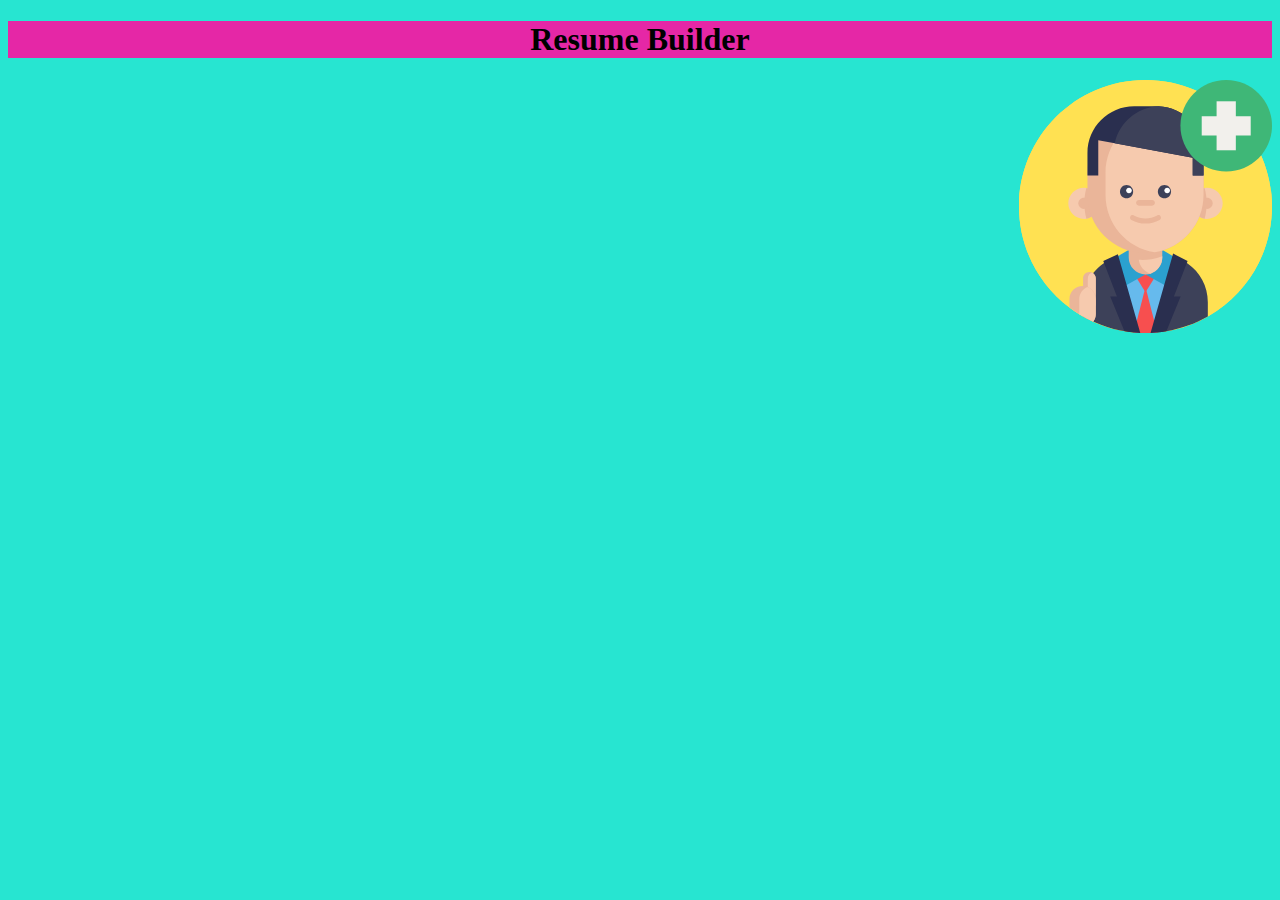
<file: index.html>
<!DOCTYPE html>
<html lang="en" dir="ltr">
  <head>
    <meta charset="utf-8">
    <title>resume builder</title>
    <link rel="stylesheet" href="css/index.css">
    <link rel="apple-touch-icon" sizes="57x57" href="icons/apple-icon-57x57.png">
<link rel="apple-touch-icon" sizes="60x60" href="icons/apple-icon-60x60.png">
<link rel="apple-touch-icon" sizes="72x72" href="icons/apple-icon-72x72.png">
<link rel="apple-touch-icon" sizes="76x76" href="icons/apple-icon-76x76.png">
<link rel="apple-touch-icon" sizes="114x114" href="icons/apple-icon-114x114.png">
<link rel="apple-touch-icon" sizes="120x120" href="icons/apple-icon-120x120.png">
<link rel="apple-touch-icon" sizes="144x144" href="icons/apple-icon-144x144.png">
<link rel="apple-touch-icon" sizes="152x152" href="icons/apple-icon-152x152.png">
<link rel="apple-touch-icon" sizes="180x180" href="icons/apple-icon-180x180.png">
<link rel="icon" type="image/png" sizes="192x192"  href="icons/android-icon-192x192.png">
<link rel="icon" type="image/png" sizes="32x32" href="icons/favicon-32x32.png">
<link rel="icon" type="image/png" sizes="96x96" href="icons/favicon-96x96.png">
<link rel="icon" type="image/png" sizes="16x16" href="icons/favicon-16x16.png">
<link rel="manifest" href="icons/manifest.json">
<meta name="msapplication-TileColor" content="#ffffff">
<meta name="msapplication-TileImage" content="/ms-icon-144x144.png">
<meta name="theme-color" content="#ffffff">

  </head>
  <body>
    <header>
      <h1>Resume Builder</h1>
    </header>
    <a href="form.html"><img src="images/ji.svg" alt="add user"></a>
    <div class="parent">

    </div>
  </body>
</html>
<script type="text/javascript" src="js/get.js">

</script>
<!-- service worker installation -->
<script type="text/javascript">
if ('serviceWorker' in navigator) {
  navigator.serviceWorker.register("js/sw.js")
  .then(function(register)
  {
    register.addEventListener('update found',function()
  {
    var installingsw=register.installing;
    console.log("serviceWorker is installed",installingsw);
  });
})
  .catch(function(e)
{
console.log("error");
});
}
else {
  console.log("browser does not support");
}

</script>
</file>
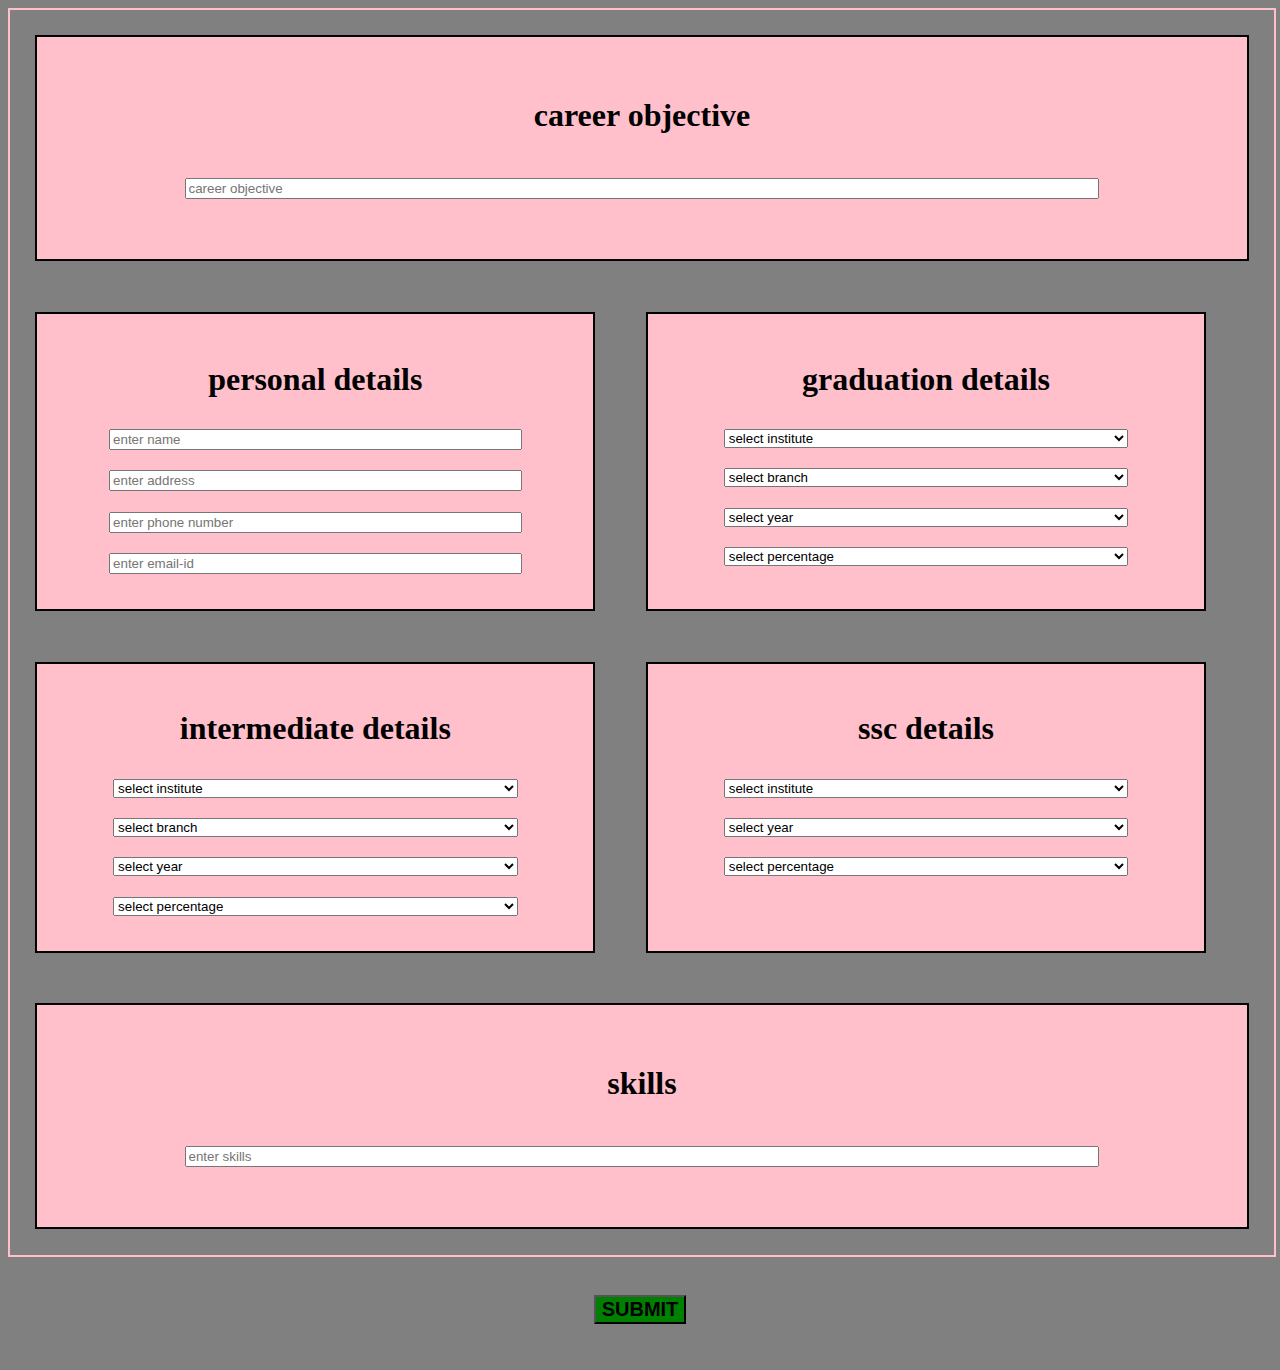
<file: form.html>
<!DOCTYPE html>
<html lang="en" dir="ltr">
  <head>
    <meta charset="utf-8">
    <title>resume form</title>
    <link rel="stylesheet" href="css/form.css">
    <meta name="viewport" content="width=device-width,initial-scale=1.0">
  </head>
  <body>
    <div class="parent">
      <!-- career objective -->
      <div class="career">
        <h1>career objective</h1>
        <label for="career">
        <input type="text" name="career" id="career" placeholder="career objective" >
</label>
      </div>
      <!-- personal info -->
      <div class="details">
        <h1>personal details</h1>
          <input type="text" name="name" id="name" placeholder="enter name"><br>
          <input type="text" name="address" id="address" placeholder="enter address"><br>
        <input type="number" name="phone" id="phone" placeholder="enter phone number"><br>
      <input type="email" name="email" id="email" placeholder="enter email-id"><br>
        </div>
        <!-- education details -->
        <div class="details">
          <h1>graduation details</h1>
          <label for="ginstitute">
            <select id="ginstitute">
          <option>select institute</option>
            <option> mits</option>
              <option>viswam</option>
                <option >gvc</option>
                  </select>
                </label>
                <select id="gbranch">
              <option>select branch</option>
                <option> cse</option>
                  <option>mech</option>
                    <option >eee</option>
                      </select>
                      <select id="gyear">
                    <option>select year</option>
                      <option> 1</option>
                        <option>2</option>
                          <option>3</option>
                            <option>4</option>

                            </select>
                            <select id="gpercent">
                          <option>select percentage</option>
                            <option> distinction</option>
                              <option>90</option>
                                <option >70</option>
                                  <option >50</option>
                                  </select>
                                    </div>
                                    <!-- inter details -->
                                    <div class="details">
                                      <h1>intermediate details</h1>
                                      <label for="iinstitute">
                                        <select id="iinstitute">
                                      <option>select institute</option>
                                        <option> sri chaitanya</option>
                                          <option>narayana</option>
                                            <option >rami reddy</option>
                                              </select>
                                            </label>
                                            <select id="ibranch">
                                          <option>select branch</option>
                                            <option> mpc</option>
                                              <option>bipc</option>
                                                <option >cec</option>
                                                  </select>
                                                  <select id="iyear">
                                                <option>select year</option>
                                                  <option> 2015</option>
                                                    <option>2014</option>

                                                        </select>
                                                        <select id="ipercent">
                                                      <option>select percentage</option>
                                                        <option> distinction</option>
                                                          <option>90</option>
                                                            <option >70</option>
                                                              <option >50</option>
                                                              </select>
                                                                </div>
                                    <!-- ssc -->
                                    <div class="details">
                                      <h1>ssc details</h1>
                                      <label for="sinstitute">
                                        <select id="sinstitute">
                                      <option>select institute</option>
                                        <option> sbsr</option>
                                          <option>sri</option>
                                            <option >gitam</option>
                                              </select>
                                            </label>
                                                  <select id="syear">
                                                <option>select year</option>
                                                  <option> 2017</option>
                                                    <option>2016</option>
                                                      <option>2015</option>
                                                        <option>2014</option>

                                                        </select>
                                                        <select id="spercent">
                                                      <option>select percentage</option>
                                                        <option> distinction</option>
                                                          <option>90</option>
                                                            <option >70</option>
                                                              <option >50</option>
                                                              </select>
                                                                </div>
                                                                <div class="skills">
                                                                  <h1>skills</h1>
                                                                  <input type="text" name="skills" id="skills" placeholder="enter skills">

                                                                </div>




        </div>
        <button type="button" name="button" id="button" onclick="submitData()">SUBMIT</button>


  </body>
  <script type="text/javascript" src="js/main.js">

  </script>


</html>
</file>
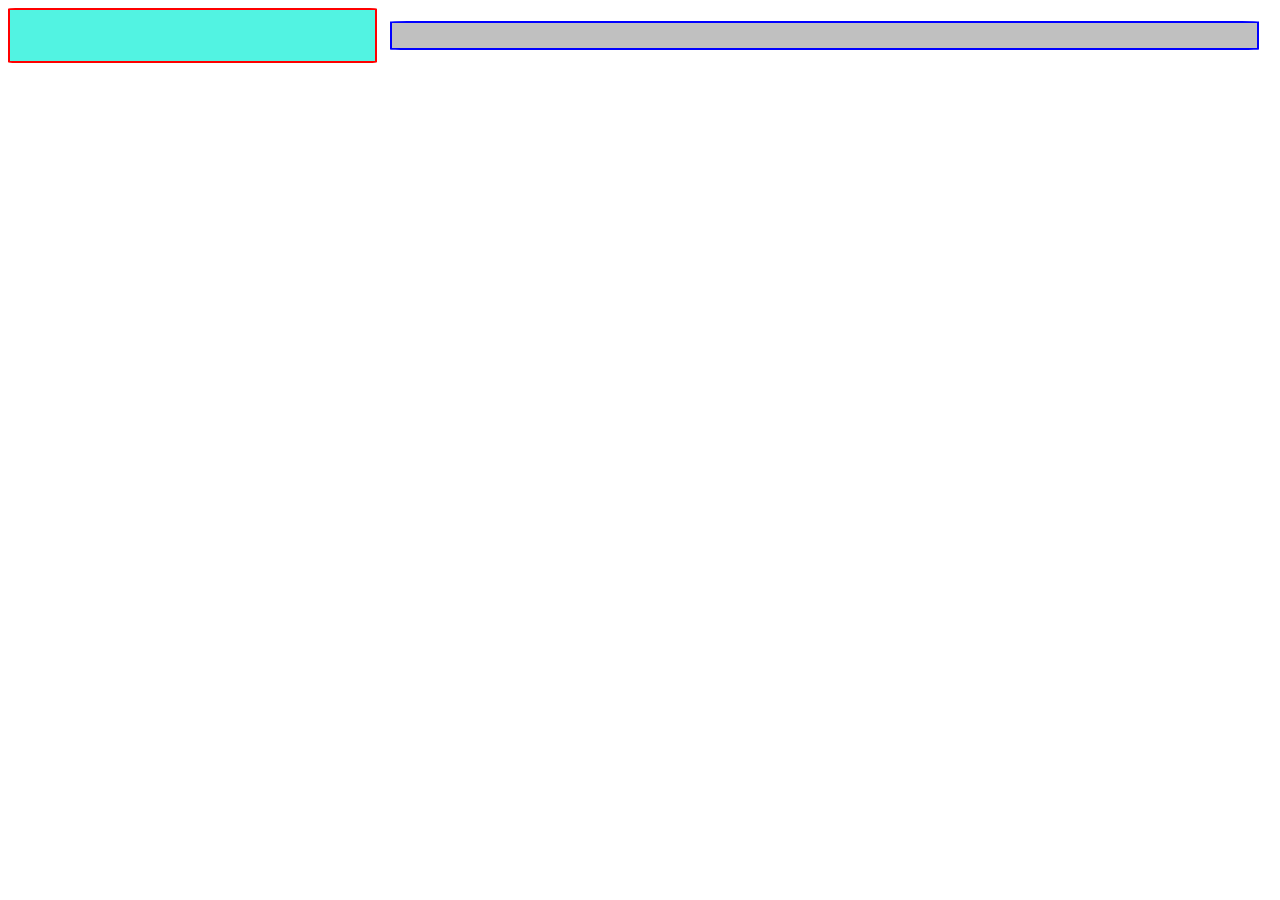
<file: resume.html>
<!DOCTYPE html>
<html lang="en" dir="ltr">
  <head>
    <meta charset="utf-8">
    <title></title>
    <link rel="stylesheet" href="css/resume.css">
    <meta name="viewport" content="width=device-width,intial value=1.0">
  </head>
  <body>
    <!-- main class -->
    <div class="parent">
      <!-- leftclass -->
      <div class="left">

      </div>
      <!-- right class -->
      <div class="right">

      </div>
    </div>
  </body>
</html>
<script type="text/javascript" src="js/resume.js">

</script>
</file>
<file: css/index.css>
body{
  background: #27E5D1;
}
header{
  background: #E527A6;
  font-weight: 400;
  text-align: center;
}
img{
  width: 20%;
  height:15%;
  float:right;
}
.child
{
  border: 2px solid brown;
    width:20%;
  text-align: center;
  background-color:gray;
  margin:1%;
  padding:1%;
  justify-content: space-around;
}
.child img{
  width:200px;
  height:200px;
}
.link
{
  /* text-decoration: none; */
  /* background-color: gray; */
  color:#fff;

}
</file>
<file: css/form.css>
body
{
  background:gray;
  text-align: center;
}
.parent
{
  width:100%;
  border:2px solid pink;
  display:flex;
  flex-wrap:wrap;
  text-align: center;
}
.career,.skills
{
  width:90%;
  border:2px solid black;
  margin:2%;
  padding:3%;
  text-align: center;
  background:pink;
}

.details
{
  width:40%;
  margin:2%;
  padding:2%;
  border:2px solid black;
  background:pink;
  text-align:center;
}
/* .skills
{
  width:45%;
  margin:2%;
  padding:2%;
  border:2px solid black;
  background:pink;
} */
#button
{
  font-weight: bold;
  font-size: 20px;
  margin:3%;
  text-align: center;
  background: green;
/* float:right; */
}
input,select{
  width:80%;
  margin:2%;
}
</file>
<file: css/resume.css>
.left
{
  width:30%;
  border: 2px solid red;
  border-radius: 2%;
  text-align: center;
  background-color:#52F3E2 ;
}
img{
  width:100%;
}
.right
{
  width:69%;
  border:2px solid blue;
  border-radius: 2%;
  background-color: silver;
  margin:1%;
  text-align:left;
  padding: 1%;
}
.parent
{
  display:flex;
}
table{
  width:100%;
}
table, th,td
{

  border:1px solid gray;
    border-collapse: collapse;
  font-size: 12px;

}
@media screen and (max-width:766px)
{
  .parent
  {
  flex-wrap:wrap;
}
.left,right
{
  width:100%;
}
.right
{
  
  width:100%;
}

}
@media screen and (min-width:768px) and (max-width:1023px){
.parent
{

  background-color: blue;
}
.left
{
  width:50%;
}
}
</file>
